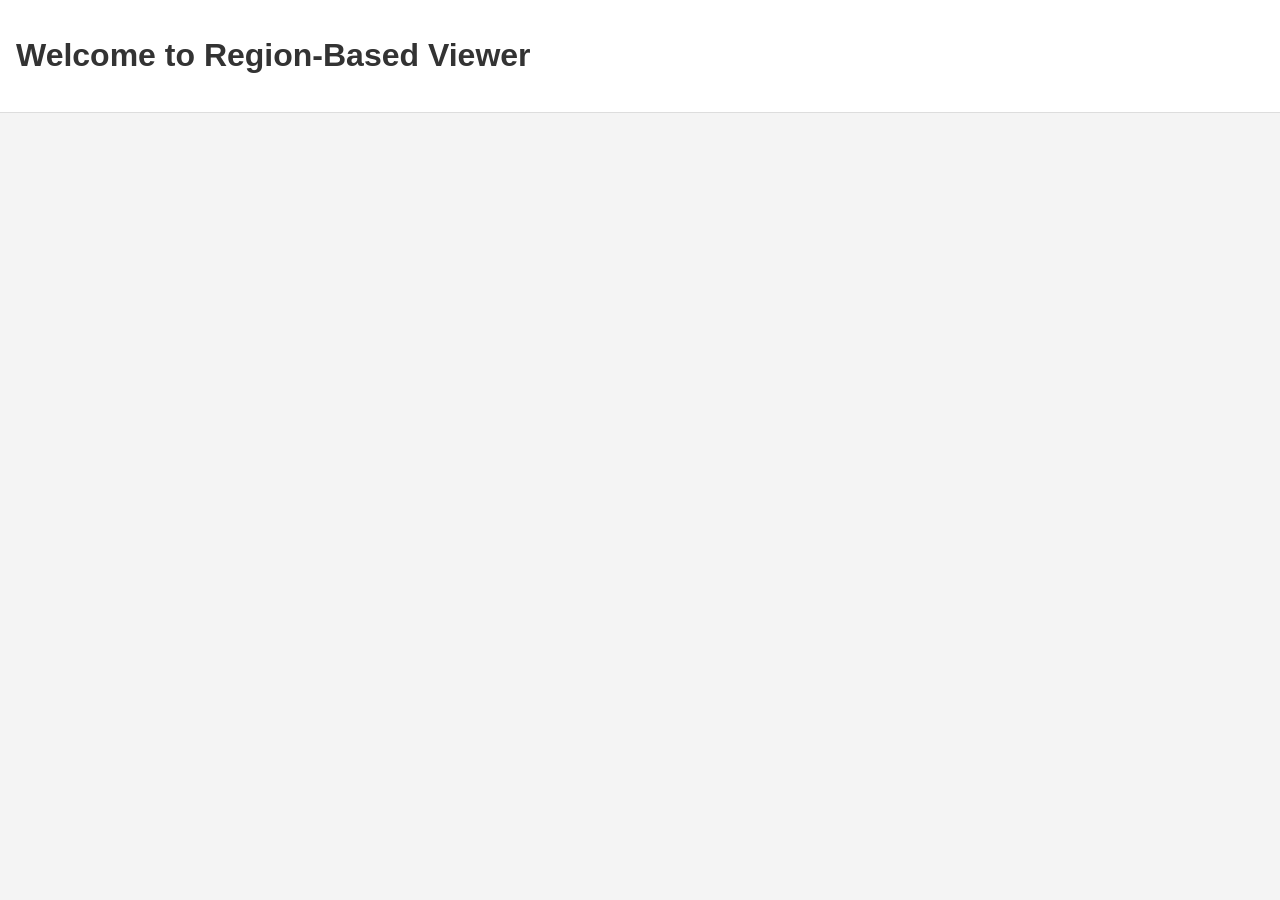
<file: index 2.html>
<!DOCTYPE html>
<html lang="en">
<head>
    <meta charset="UTF-8">
    <meta name="viewport" content="width=device-width, initial-scale=1.0">
    <title>Region-Based Viewer</title>
    <link rel="stylesheet" href="style.css">
</head>
<body>
    <div id="app">
        <header>
            <h1>Welcome to Region-Based Viewer</h1>
        </header>
        <div id="loading">Loading content...</div>
        <iframe id="content" src="" style="display: none;"></iframe>
    </div>

    <script src="script.js"></script>
</body>
</html>
</file>
<file: style.css>
/* Basic styles */
body {
    font-family: -apple-system, BlinkMacSystemFont, "Segoe UI", Roboto, Helvetica, Arial, sans-serif;
    margin: 0;
    padding: 0;
    background-color: #f4f4f4;
    color: #333;
}

header {
    background-color: #fff;
    padding: 1rem;
    border-bottom: 1px solid #ddd;
    position: fixed;
    width: 100%;
    top: 0;
    z-index: 1000;
}

nav ul {
    list-style: none;
    margin: 0;
    padding: 0;
    display: flex;
    justify-content: center;
}

nav li {
    margin: 0 1rem;
}

nav a {
    text-decoration: none;
    color: #333;
    font-weight: bold;
}

main {
    padding-top: 60px; /* Adjust for fixed header */
}

section {
    padding: 2rem 1rem;
    border-bottom: 1px solid #ddd;
}

#hero {
    text-align: center;
    background-color: #333;
    color: #fff;
}

@media (max-width: 768px) {
    nav ul {
        flex-direction: column;
        align-items: center;
    }

    nav li {
        margin: 0.5rem 0;
    }
}

footer {
    text-align: center;
    padding: 1rem;
    background-color: #333;
    color: #fff;
}
</file>
